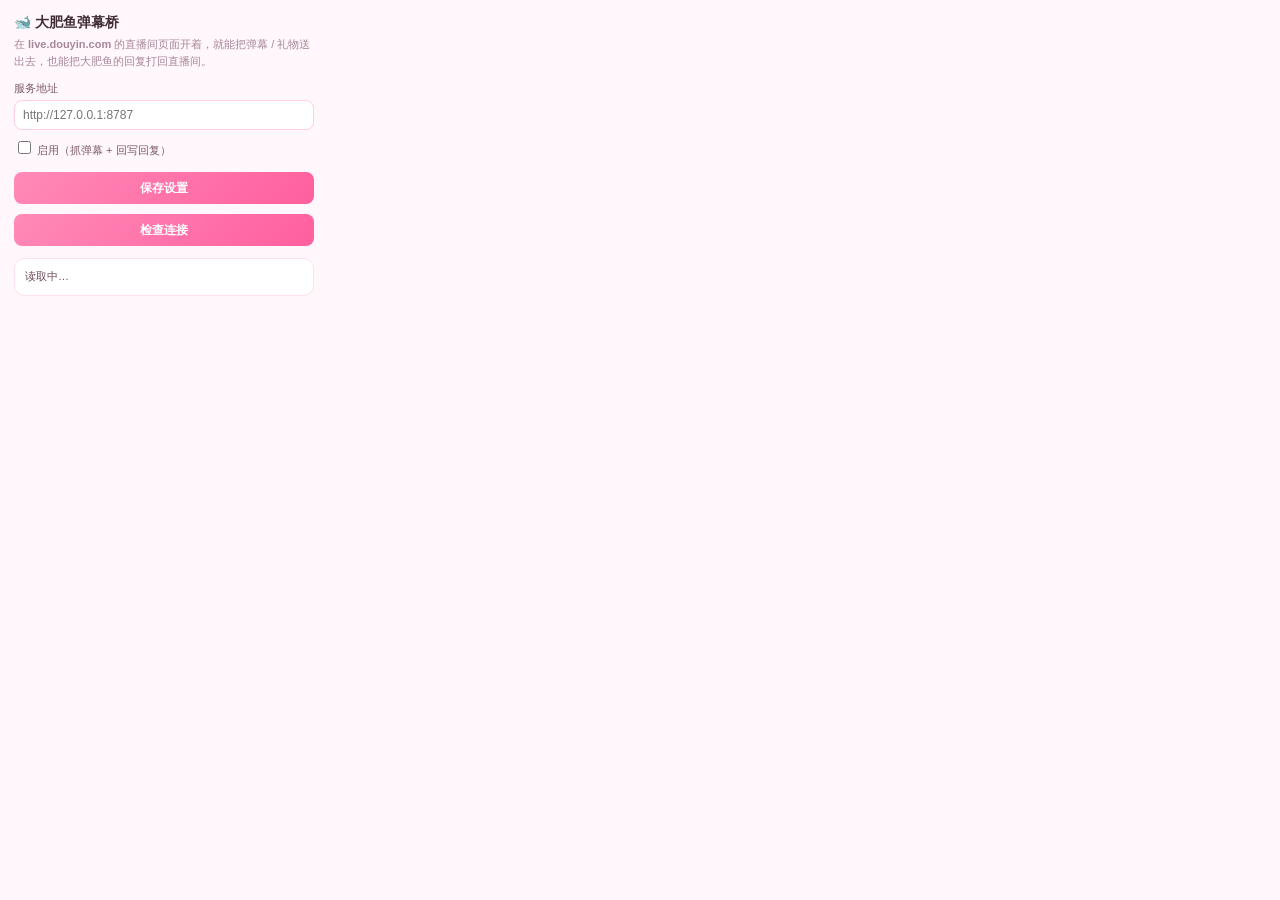
<file: extension/popup.html>
<!doctype html>
<html lang="zh-CN">
<head>
<meta charset="utf-8" />
<style>
  body { width: 300px; margin: 0; padding: 14px; font-family: "Microsoft YaHei UI", "PingFang SC", sans-serif; background: #fff7fb; color: #3f2b36; }
  h1 { font-size: 14px; margin: 0 0 4px; }
  p.sub { font-size: 11px; color: #a8869a; margin: 0 0 12px; line-height: 1.5; }
  label { display: block; font-size: 11px; color: #7d5a6b; margin: 8px 0 4px; }
  input[type="text"] { width: 100%; box-sizing: border-box; height: 30px; border-radius: 8px; border: 1px solid #ffcfe1; padding: 0 8px; font-size: 12px; }
  button { width: 100%; height: 32px; margin-top: 10px; border-radius: 8px; border: 0; background: linear-gradient(135deg, #ff8ab8, #ff5f9e); color: #fff; font-weight: 700; font-size: 12px; cursor: pointer; }
  .stat { margin-top: 12px; font-size: 11px; color: #6d4a5b; background: #fff; border: 1px solid #ffe0ec; border-radius: 10px; padding: 8px 10px; line-height: 1.8; }
  .stat { white-space: pre-line; }
  .stat b { color: #c2436f; }
  .warn { color: #b45309; }
</style>
</head>
<body>
  <h1>🐋 大肥鱼弹幕桥</h1>
  <p class="sub">在 <b>live.douyin.com</b> 的直播间页面开着，就能把弹幕 / 礼物送出去，也能把大肥鱼的回复打回直播间。</p>
  <label>服务地址</label>
  <input id="server" type="text" placeholder="http://127.0.0.1:8787" />
  <label class="row"><input id="enabled" type="checkbox" style="width:auto;height:auto" /> 启用（抓弹幕 + 回写回复）</label>
  <button id="save">保存设置</button>
  <button id="check">检查连接</button>
  <div class="stat" id="stat">读取中…</div>
  <script src="popup.js"></script>
</body>
</html>
</file>
